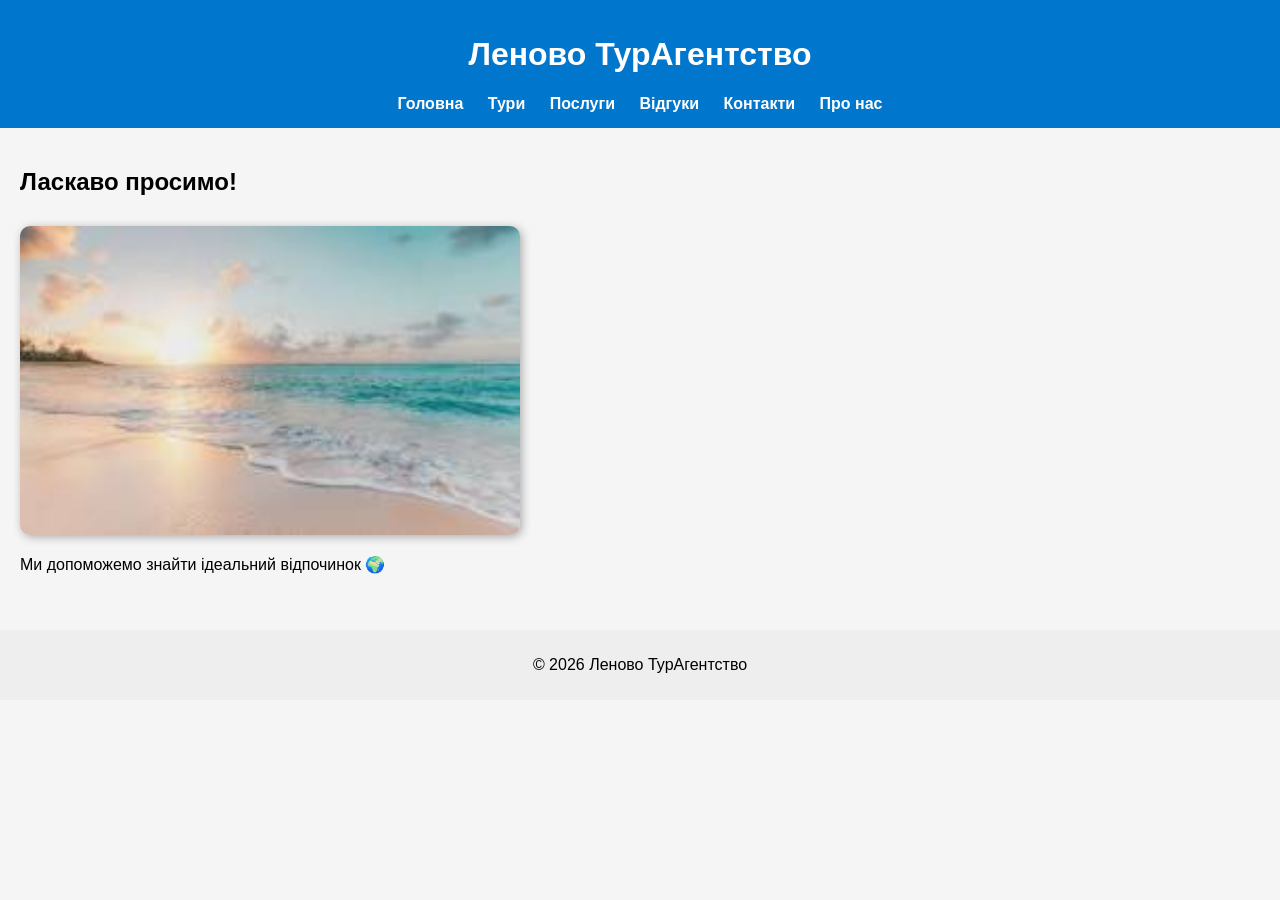
<file: index.html>
<!-- ===== index.html (исправленный) ===== --><!DOCTYPE html><html lang="uk">
<head>
  <meta charset="UTF-8">
  <title>Леново ТурАгентство</title>
  <link rel="stylesheet" href="style.css">
</head>
<body>
<header>
  <h1>Леново ТурАгентство</h1>
  <nav>
    <a href="index.html">Головна</a>
    <a href="tours.html">Тури</a>
    <a href="services.html">Послуги</a>
    <a href="reviews.html">Відгуки</a>
    <a href="contact.html">Контакти</a>
    <a href="about.html">Про нас</a>
  </nav>
</header><section>
  <h2>Ласкаво просимо!</h2>
  <img src="welcome.jpg" alt="Ласкаво просимо" width="500">
  <p>Ми допоможемо знайти ідеальний відпочинок 🌍</p>
</section><footer>
  <p>© 2026 Леново ТурАгентство</p>
</footer>
</body>
</html>
</file>
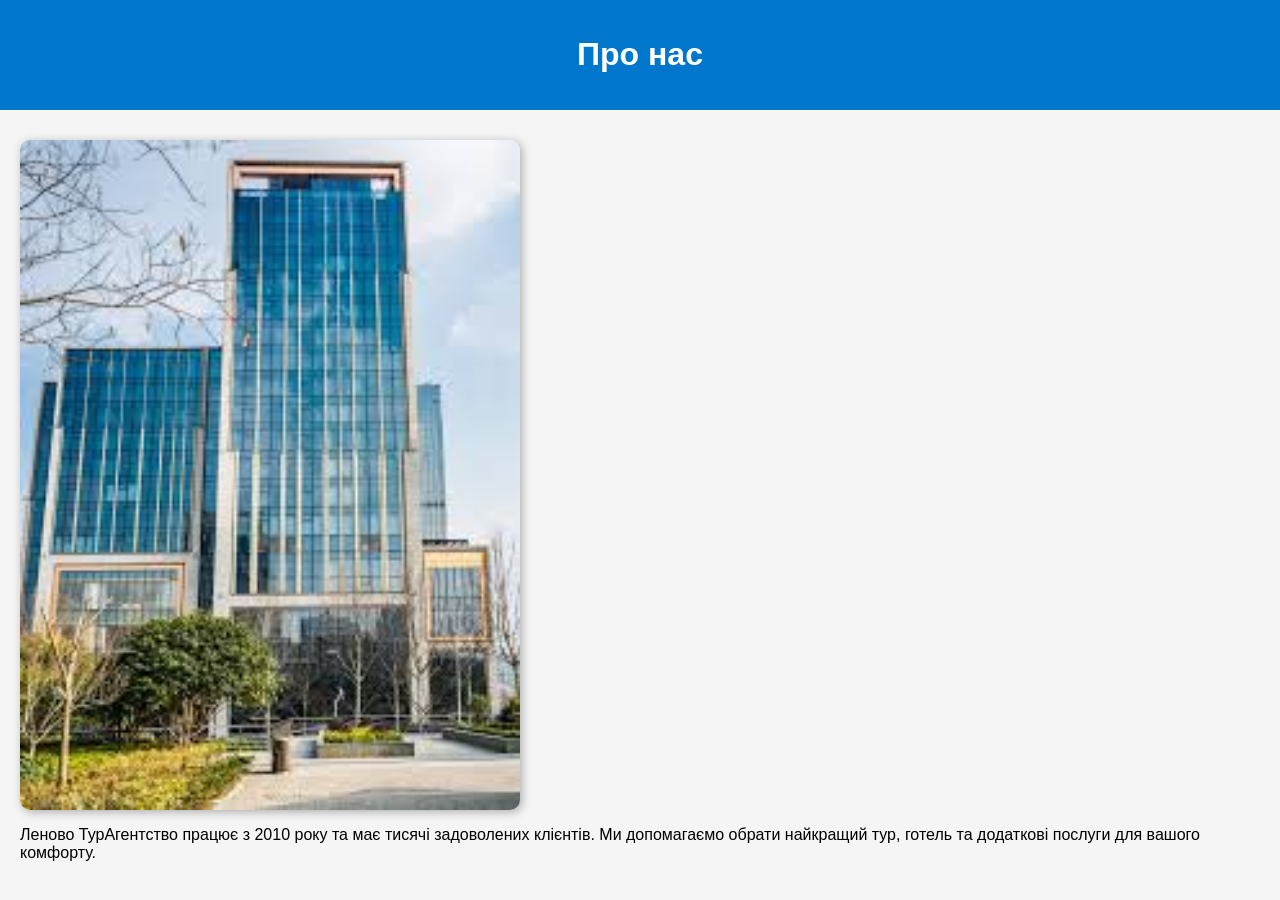
<file: about.html>
</html><!-- ===== about.html ===== --><!DOCTYPE html><html lang="uk">
<head>
  <meta charset="UTF-8">
  <title>Про нас</title>
  <link rel="stylesheet" href="style.css">
</head>
<body>
<header>
  <h1>Про нас</h1>
</header>
<section>
  <img src="about.jpg" alt="Про нас" width="500">
  <p>Леново ТурАгентство працює з 2010 року та має тисячі задоволених клієнтів. Ми допомагаємо обрати найкращий тур, готель та додаткові послуги для вашого комфорту.</p>
</section>
</body>
</file>
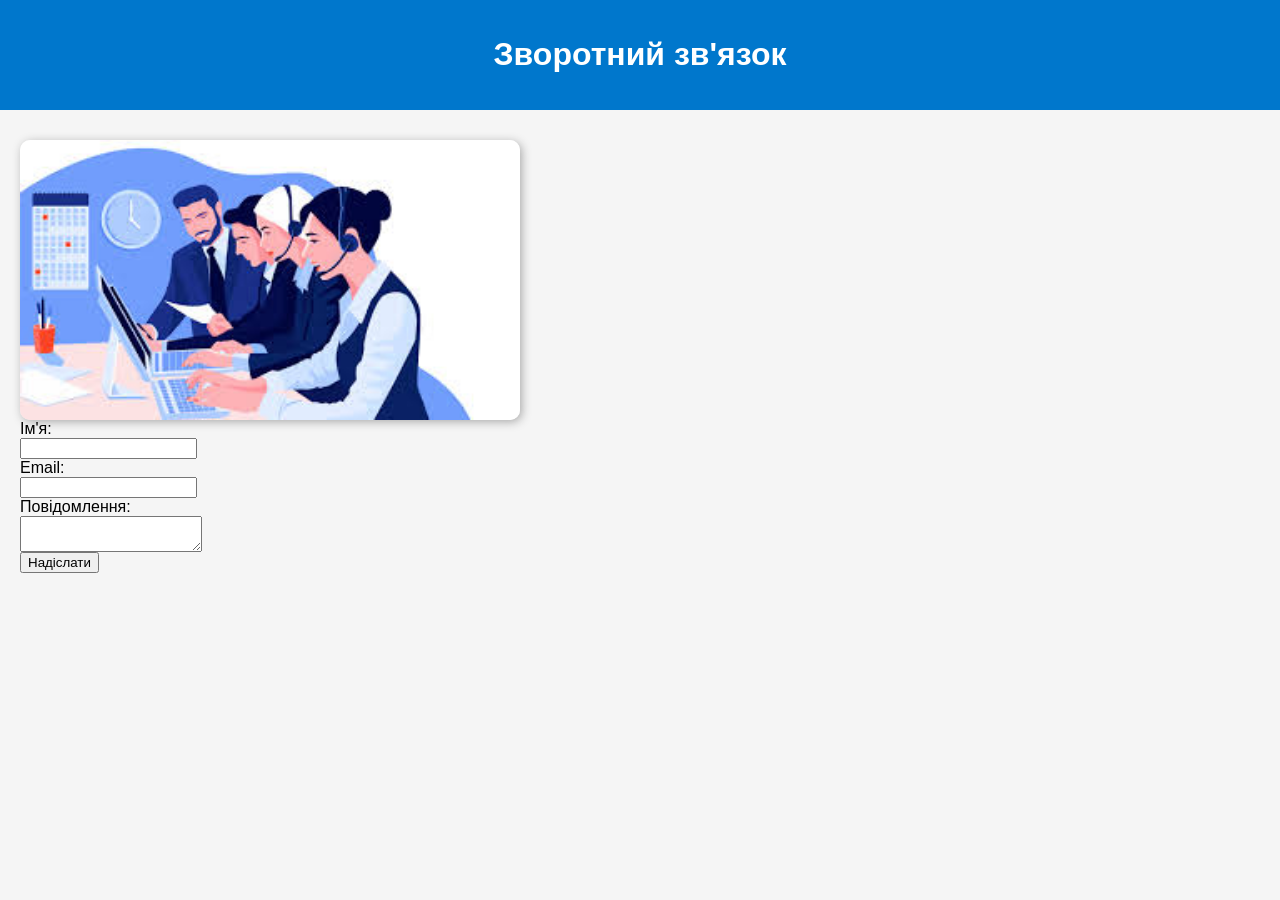
<file: contact.html>
</html><!-- ===== contact.html ===== --><!DOCTYPE html><html lang="uk">
<head>
  <meta charset="UTF-8">
  <title>Контакти</title>
  <link rel="stylesheet" href="style.css">
</head>
<body>
<header>
  <h1>Зворотний зв'язок</h1>
</header>
<section>
  <img src="contact.jpg" alt="Контакти" width="500">
  <form onsubmit="sendMessage(event)">
    <label>Ім'я:</label><br>
    <input type="text" required><br>
    <label>Email:</label><br>
    <input type="email" required><br>
    <label>Повідомлення:</label><br>
    <textarea required></textarea><br>
    <button type="submit">Надіслати</button>
  </form>
  <p id="msg"></p>
</section>
<script>
function sendMessage(e) {
  e.preventDefault();
  document.getElementById('msg').innerText = "Дякуємо! Ми зв'яжемось з вами.";
}
</script>
</body>
</html>
</file>
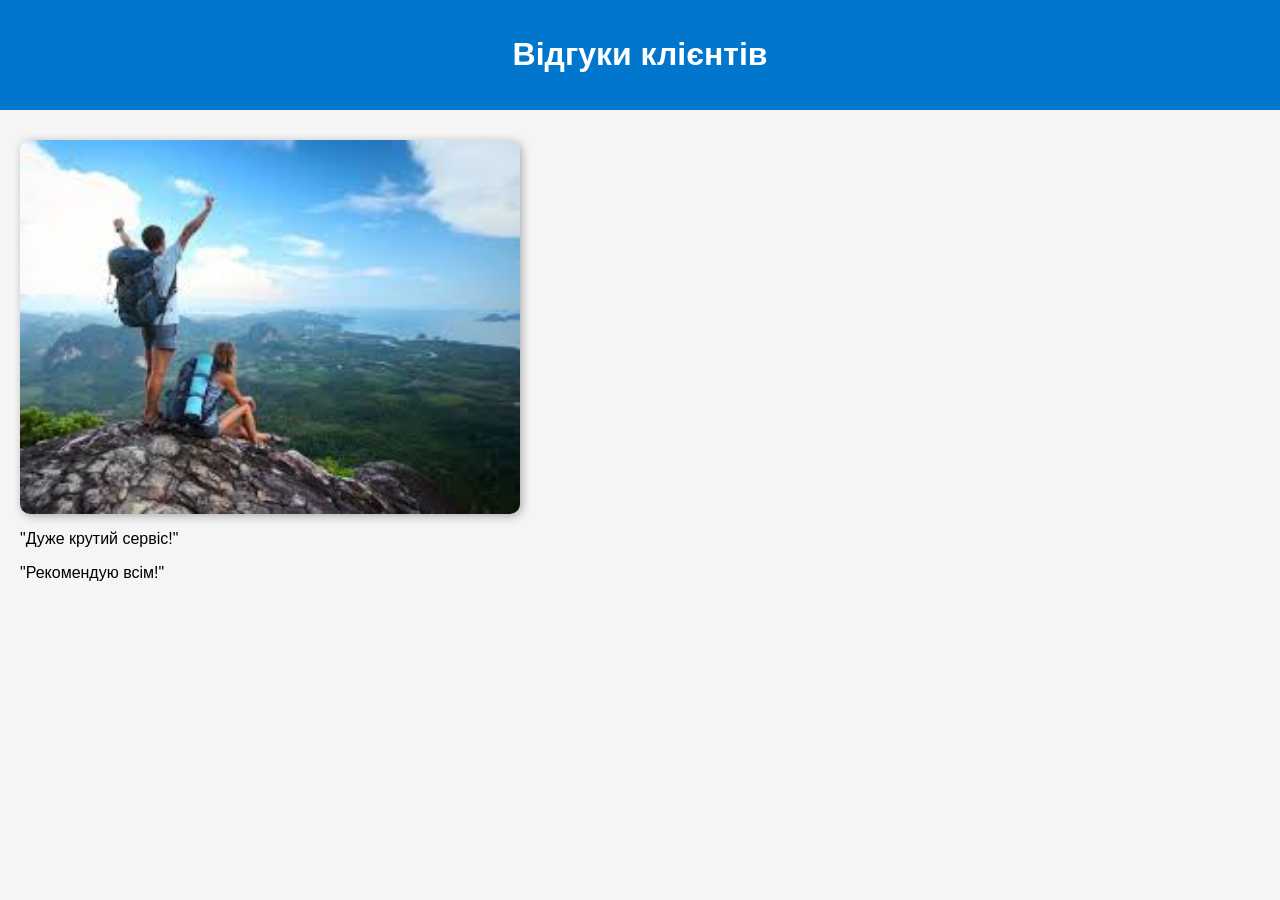
<file: reviews.html>
</html><!-- ===== reviews.html ===== --><!DOCTYPE html><html lang="uk">
<head>
  <meta charset="UTF-8">
  <title>Відгуки</title>
  <link rel="stylesheet" href="style.css">
</head>
<body>
<header>
  <h1>Відгуки клієнтів</h1>
</header>
<section>
  <img src="reviews.jpg" alt="Відгуки" width="500">
  <p>"Дуже крутий сервіс!"</p>
  <p>"Рекомендую всім!"</p>
</section>
</body>
</file>
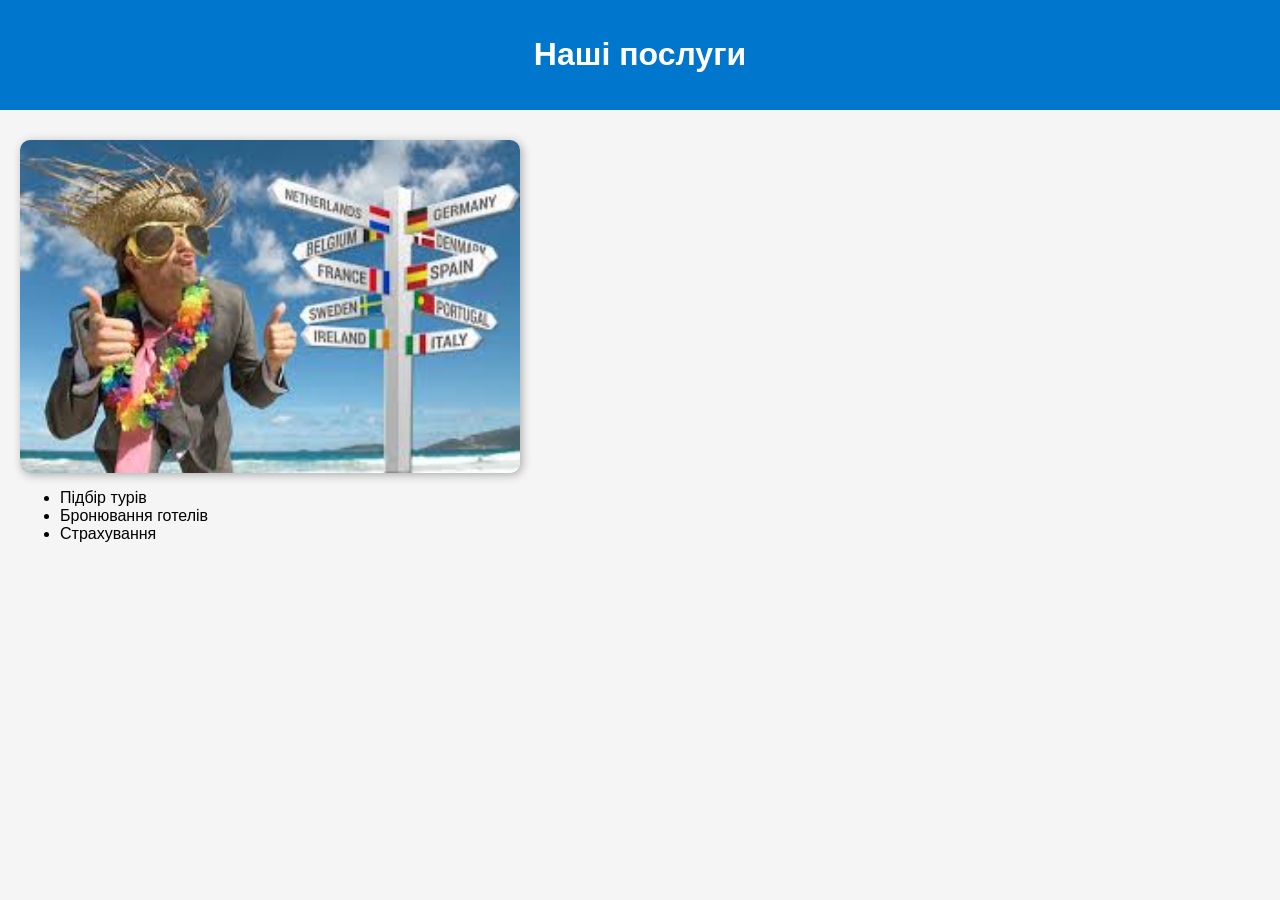
<file: services.html>
</html><!-- ===== services.html ===== --><!DOCTYPE html><html lang="uk">
<head>
  <meta charset="UTF-8">
  <title>Послуги</title>
  <link rel="stylesheet" href="style.css">
</head>
<body>
<header>
  <h1>Наші послуги</h1>
</header>
<section>
  <img src="services.jpg" alt="Послуги" width="500">
  <ul>
    <li>Підбір турів</li>
    <li>Бронювання готелів</li>
    <li>Страхування</li>
  </ul>
</section>
</body>
</file>
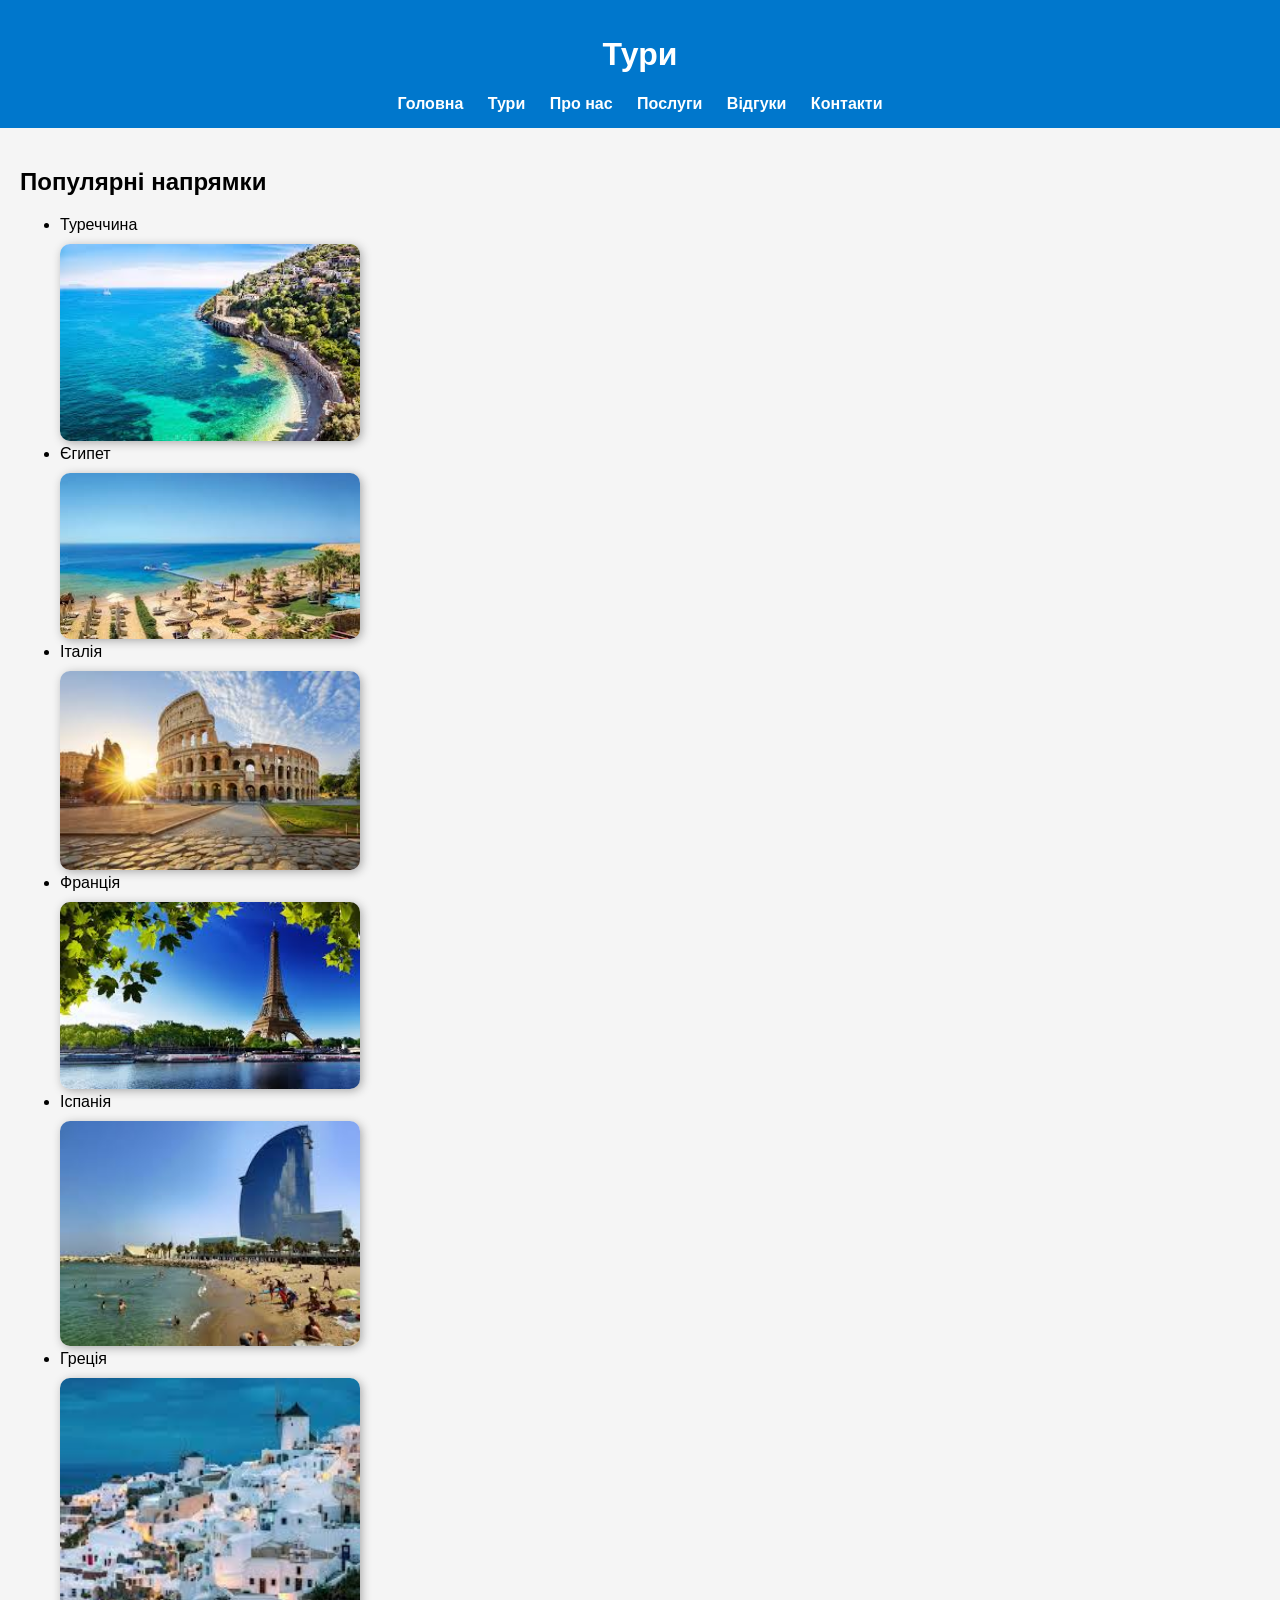
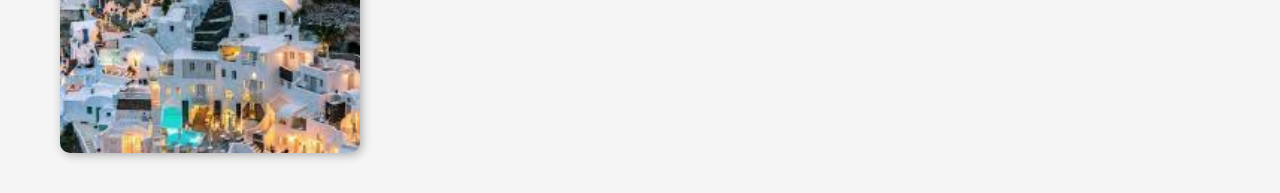
<file: tours.html>
</html><!-- ===== tours.html ===== --><!DOCTYPE html><html lang="uk">
<head>
  <meta charset="UTF-8">
  <title>Тури</title>
  <link rel="stylesheet" href="style.css">
</head>
<body>
<header>
  <h1>Тури</h1>
  <nav>
    <a href="index.html">Головна</a>
    <a href="tours.html">Тури</a>
    <a href="about.html">Про нас</a>
    <a href="services.html">Послуги</a>
    <a href="reviews.html">Відгуки</a>
    <a href="contact.html">Контакти</a>
  </nav>
</header>
<section>
  <h2>Популярні напрямки</h2>
  <ul>
    <li>Туреччина<br><img src="turkey.jpg" alt="Туреччина" width="300"></li>
    <li>Єгипет<br><img src="egypt.jpg" alt="Єгипет" width="300"></li>
    <li>Італія<br><img src="italy.jpg" alt="Італія" width="300"></li>
    <li>Франція<br><img src="france.jpg" alt="Франція" width="300"></li>
    <li>Іспанія<br><img src="spain.jpg" alt="Іспанія" width="300"></li>
    <li>Греція<br><img src="greece.jpg" alt="Греція" width="300"></li>
  </ul>
</section>
</body>
</file>
<file: style.css>
body {
  font-family: Arial;
  margin: 0;
  background: #f5f5f5;
}

header {
  background: #0077cc;
  color: white;
  padding: 15px;
  text-align: center;
}

nav a {
  margin: 10px;
  color: white;
  text-decoration: none;
  font-weight: bold;
}

nav a:hover {
  text-decoration: underline;
}

section {
  padding: 20px;
}

img {
  border-radius: 10px;
  margin-top: 10px;
  box-shadow: 2px 2px 10px #aaa;
}

footer {
  background: #eee;
  text-align: center;
  padding: 10px;
  margin-top: 20px;
}
</file>
